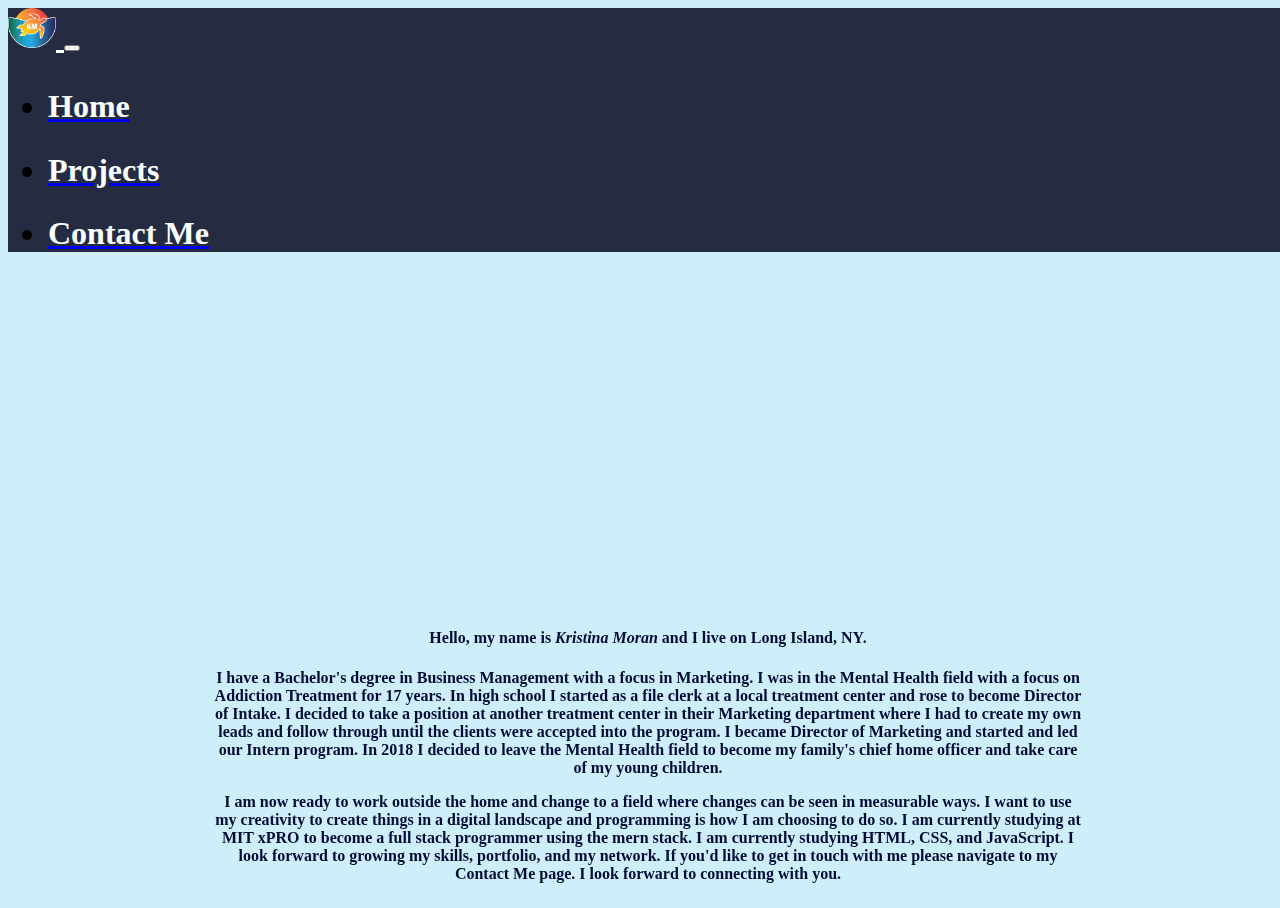
<file: index.html>
<!DOCTYPE html>
<html>
  <head>
    <meta charset="utf-8" />
    <meta http-equiv="X-UA-Compatible" content="IE=edge" />
    <title>Kristina Moran</title>
    <meta name="description" content="Kristina Moran" />
    <meta name="viewport" content="width=device-width, initial-scale=1.0" />
    <link
      href="https://cdn.jsdelivr.net/npm/bootstrap@5.1.3/dist/css/bootstrap.min.css"
      rel="stylesheet"
      integrity="sha384-1BmE4kWBq78iYhFldvKuhfTAU6auU8tT94WrHftjDbrCEXSU1oBoqyl2QvZ6jIW3"
      crossorigin="anonymous"
    />
    <link rel="stylesheet" href="./style.css" />
  </head>
  <body>
    <div class="grid">
      <!-- <header> -->
      <nav class="navbar navbar-expand-xxl">
        <div class="container-fluid">
          <a class="navbar-brand" href="#">
            <img
              src="./images/KMturtleLogo1.png"
              alt=""
              width="48"
              height="40"
              class="d-inline-block align-top"
            />
          </a>
          <button
            class="navbar-toggler navbar-dark"
            type="button"
            data-bs-toggle="collapse"
            data-bs-target="#navbarSupportedContent"
            aria-controls="navbarSupportedContent"
            aria-expanded="false"
            aria-label="Toggle navigation"
          >
            <span class="navbar-toggler-icon"></span>
          </button>
          <div class="collapse navbar-collapse" id="navbarSupportedContent">
            <ul class="navbar-nav mb-2 mb-lg-0">
              <li class="nav-item">
                <a class="nav-link active" aria-current="page" href="#"
                  ><h2 class="navbar-brand">Home</h2></a
                >
              </li>
              <li class="nav-item">
                <a class="nav-link" href="./projects.html"
                  ><h2 class="navbar-brand">Projects</h2></a
                >
              </li>
              <li class="nav-item">
                <a class="nav-link" href="./contact.html"
                  ><h2 class="navbar-brand">Contact Me</h2></a
                >
              </li>
            </ul>
          </div>
        </div>
      </nav>
      <!-- </header> -->
      <aside></aside>
      <article>
        <div></div>
        <div class="bio">
          <iframe
            width="560"
            height="315"
            src="https://www.youtube.com/embed/10TMEE6li0Q?start=2"
            title="YouTube video player"
            frameborder="0"
            allow="accelerometer; autoplay; clipboard-write; encrypted-media; gyroscope; picture-in-picture"
            allowfullscreen
          ></iframe>
          <h4>
            Hello, my name is <em>Kristina Moran</em> and I live on Long Island,
            NY.
          </h4>
          <p>
            I have a Bachelor's degree in Business Management with a focus in
            Marketing. I was in the Mental Health field with a focus on
            Addiction Treatment for 17 years. In high school I started as a file
            clerk at a local treatment center and rose to become Director of
            Intake. I decided to take a position at another treatment center in
            their Marketing department where I had to create my own leads and
            follow through until the clients were accepted into the program. I
            became Director of Marketing and started and led our Intern program.
            In 2018 I decided to leave the Mental Health field to become my
            family's chief home officer and take care of my young children.
          </p>
          <p>
            I am now ready to work outside the home and change to a field where
            changes can be seen in measurable ways. I want to use my creativity
            to create things in a digital landscape and programming is how I am
            choosing to do so. I am currently studying at MIT xPRO to become a
            full stack programmer using the mern stack. I am currently studying
            HTML, CSS, and JavaScript. I look forward to growing my skills,
            portfolio, and my network. If you'd like to get in touch with me
            please navigate to my Contact Me page. I look forward to connecting
            with you.
          </p>
        </div>
      </article>
      <aside></aside>
      <footer></footer>
    </div>
    <script src="./script.js"></script>
    <script
      src="https://cdn.jsdelivr.net/npm/bootstrap@5.1.3/dist/js/bootstrap.bundle.min.js"
      integrity="sha384-ka7Sk0Gln4gmtz2MlQnikT1wXgYsOg+OMhuP+IlRH9sENBO0LRn5q+8nbTov4+1p"
      crossorigin="anonymous"
    ></script>
  </body>
</html>
</file>
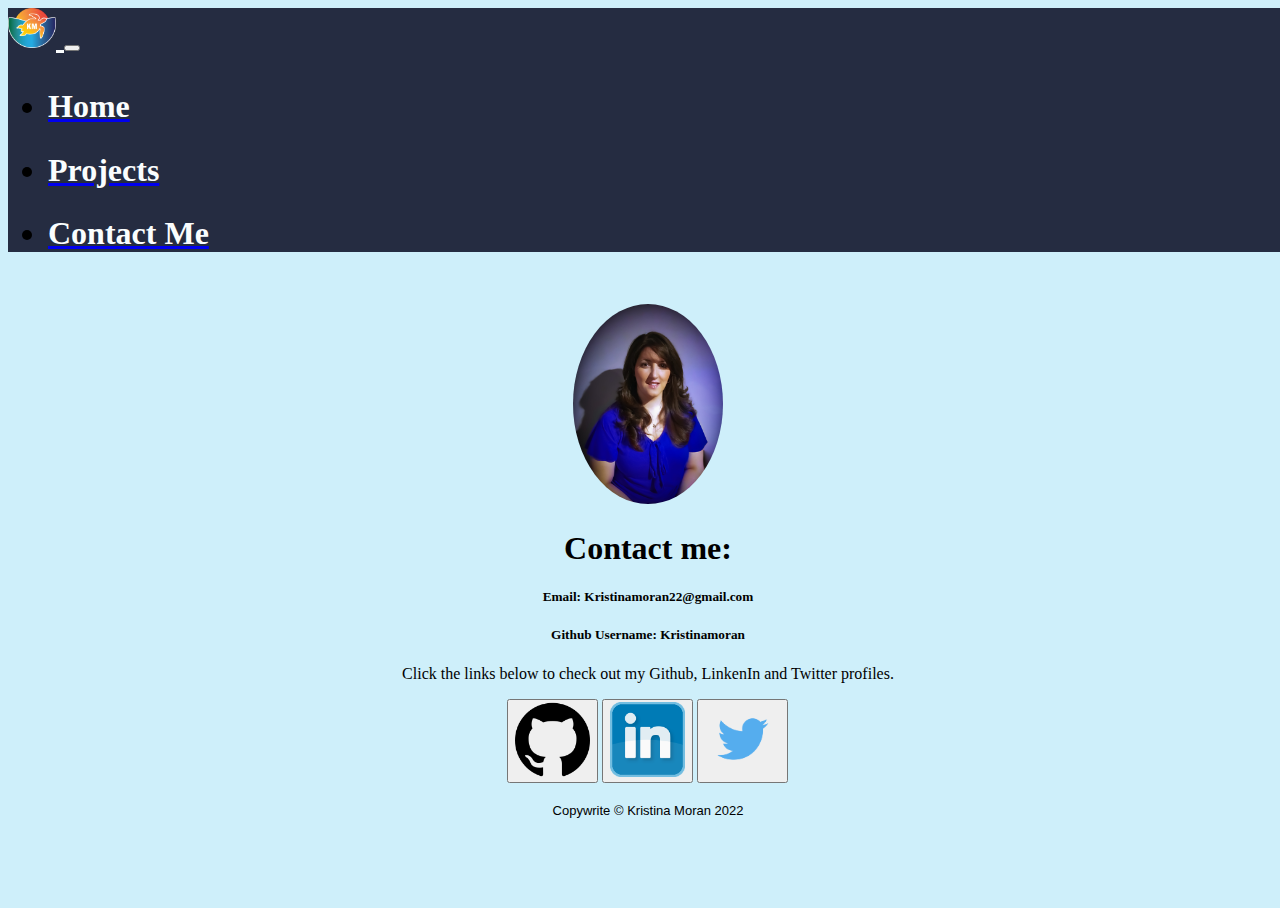
<file: contact.html>
<!DOCTYPE html>
<html>
  <head>
    <meta charset="utf-8" />
    <meta http-equiv="X-UA-Compatible" content="IE=edge" />
    <title>Kristina Moran</title>
    <meta name="description" content="Kristina Moran" />
    <meta name="viewport" content="width=device-width, initial-scale=1" />
    <link
      href="https://cdn.jsdelivr.net/npm/bootstrap@5.1.3/dist/css/bootstrap.min.css"
      rel="stylesheet"
      integrity="sha384-1BmE4kWBq78iYhFldvKuhfTAU6auU8tT94WrHftjDbrCEXSU1oBoqyl2QvZ6jIW3"
      crossorigin="anonymous"
    />
    <link rel="stylesheet" href="./style.css" />
  </head>
  <body>
    <div class="grid">
      <!-- <header> -->
      <nav class="navbar navbar-expand-xxl">
        <div class="container-fluid">
          <a class="navbar-brand" href="#">
            <img
              src="./images/KMturtleLogo1.png"
              alt=""
              width="48"
              height="40"
              class="d-inline-block align-top"
            />
          </a>
          <button
            class="navbar-toggler navbar-dark"
            type="button"
            data-bs-toggle="collapse"
            data-bs-target="#navbarSupportedContent"
            aria-controls="navbarSupportedContent"
            aria-expanded="false"
            aria-label="Toggle navigation"
          >
            <span class="navbar-toggler-icon"></span>
          </button>
          <div class="collapse navbar-collapse" id="navbarSupportedContent">
            <ul class="navbar-nav mb-2 mb-lg-0">
              <li class="nav-item">
                <a
                  class="nav-link active"
                  aria-current="page"
                  href="./index.html"
                  ><h2 class="navbar-brand">Home</h2></a
                >
              </li>
              <li class="nav-item">
                <a class="nav-link" href="./projects.html"
                  ><h2 class="navbar-brand">Projects</h2></a
                >
              </li>
              <li class="nav-item">
                <a class="nav-link" href="./contact.html"
                  ><h2 class="navbar-brand">Contact Me</h2></a
                >
              </li>
            </ul>
          </div>
        </div>
      </nav>
      <!-- </header> -->
      <aside></aside>
      <article class="article">
        <div>
          <img
            class="img-lead"
            src="./images/Kristina PortraitBlue.jpg"
            alt="Kristina"
            height="200"
            weight="150"
          />
          <h1>Contact me:</h1>
          <h5>Email: Kristinamoran22@gmail.com</h5>
          <h5>Github Username: Kristinamoran</h5>
          <p>
            Click the links below to check out my Github, LinkenIn and Twitter
            profiles.
          </p>
          <div class="nav-links">
            <button>
              <a href="https://github.com/kristinamoran" target="blank"
                ><img
                  src="./images/25231.png"
                  alt="GitHub"
                  height="75"
                  width="75"
              /></a>
            </button>
            <button>
              <a
                id="linkedin"
                href="https://www.linkedin.com/in/kristina-moran-m22"
                ><img
                  src="./images/icon-linkedin.webp"
                  alt="linkedin"
                  height="75"
                  width="75"
              /></a>
            </button>
            <button>
              <a id="twitter" href="https://twitter.com/kristinamoran22"
                ><img
                  src="./images/twitter.png.crdownload"
                  alt="twitter"
                  height="75"
                  width="75"
              /></a>
            </button>
          </div>
        </div>
      </article>
      <aside></aside>
      <footer>Copywrite © Kristina Moran 2022</footer>
    </div>

    <script src="./script.js"></script>
    <script
      src="https://cdn.jsdelivr.net/npm/bootstrap@5.1.3/dist/js/bootstrap.bundle.min.js"
      integrity="sha384-ka7Sk0Gln4gmtz2MlQnikT1wXgYsOg+OMhuP+IlRH9sENBO0LRn5q+8nbTov4+1p"
      crossorigin="anonymous"
    ></script>
  </body>
</html>
</file>
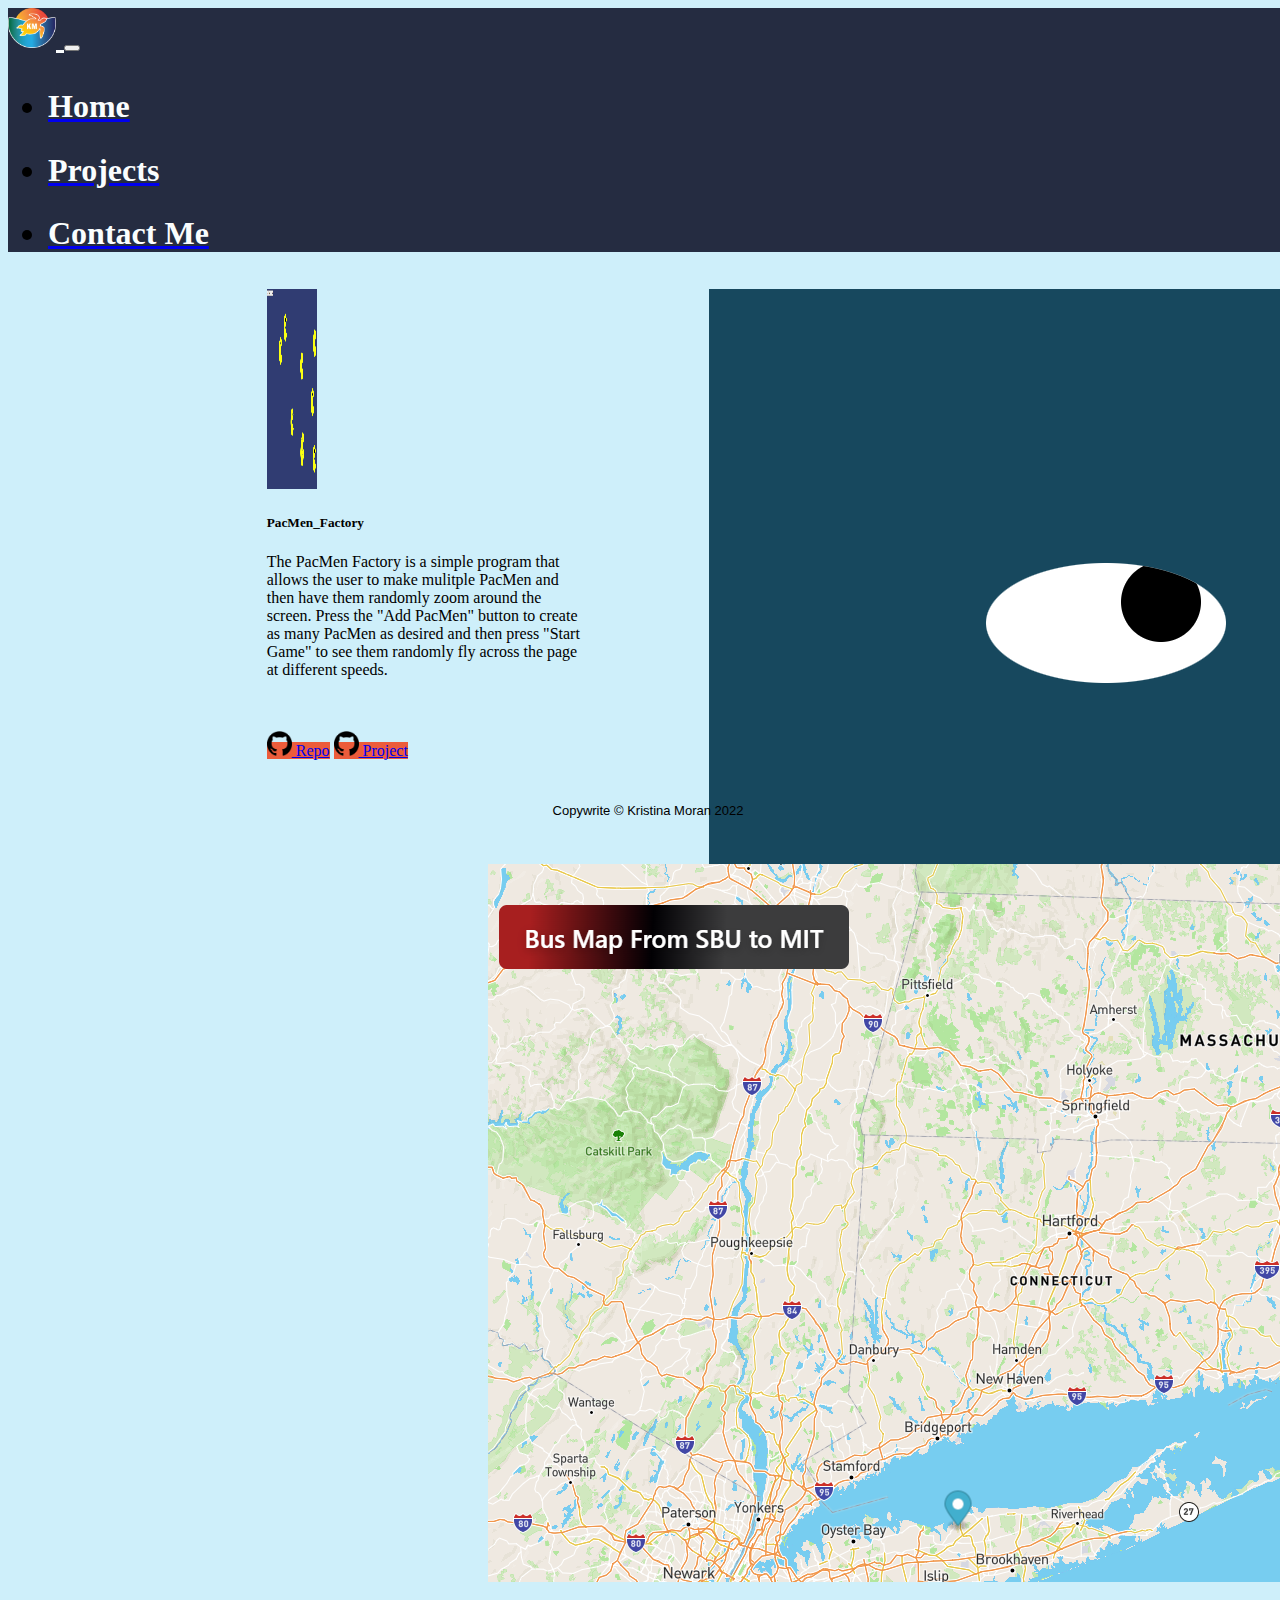
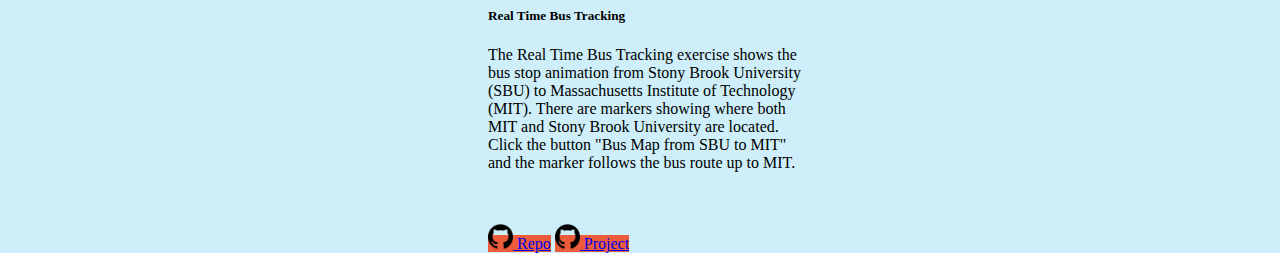
<file: projects.html>
<!DOCTYPE html>
<html>
  <head>
    <meta charset="utf-8" />
    <meta http-equiv="X-UA-Compatible" content="IE=edge" />
    <title>Kristina Moran</title>
    <meta name="description" content="Kristina Moran" />
    <meta name="viewport" content="width=device-width, initial-scale=1" />
    <link
      href="https://cdn.jsdelivr.net/npm/bootstrap@5.1.3/dist/css/bootstrap.min.css"
      rel="stylesheet"
      integrity="sha384-1BmE4kWBq78iYhFldvKuhfTAU6auU8tT94WrHftjDbrCEXSU1oBoqyl2QvZ6jIW3"
      crossorigin="anonymous"
    />
    <link rel="stylesheet" href="./style.css" />
  </head>
  <body>
    <div class="grid">
      <!-- <header> -->
      <nav class="navbar navbar-expand-xxl">
        <div class="container-fluid">
          <a class="navbar-brand" href="#">
            <img
              src="./images/KMturtleLogo1.png"
              alt=""
              width="48"
              height="40"
              class="d-inline-block align-top"
            />
          </a>
          <button
            class="navbar-toggler navbar-dark"
            type="button"
            data-bs-toggle="collapse"
            data-bs-target="#navbarSupportedContent"
            aria-controls="navbarSupportedContent"
            aria-expanded="false"
            aria-label="Toggle navigation"
          >
            <span class="navbar-toggler-icon"></span>
          </button>
          <div class="collapse navbar-collapse" id="navbarSupportedContent">
            <ul class="navbar-nav mb-2 mb-lg-0">
              <li class="nav-item">
                <a
                  class="nav-link active"
                  aria-current="page"
                  href="./index.html"
                  ><h2 class="navbar-brand">Home</h2></a
                >
              </li>
              <li class="nav-item">
                <a class="nav-link" href="./projects.html"
                  ><h2 class="navbar-brand">Projects</h2></a
                >
              </li>
              <li class="nav-item">
                <a class="nav-link" href="./contact.html"
                  ><h2 class="navbar-brand">Contact Me</h2></a
                >
              </li>
            </ul>
          </div>
        </div>
      </nav>
      <!-- </header> -->
      <aside></aside>
      <article>
        <div class="row">
          <div class="card" style="width: 20rem">
            <img
              src="./images/pacmencolor.png"
              class="card-img-top"
              alt="..."
              height="200"
              width="50"
            />
            <div class="card-body">
              <h5 class="card-title">PacMen_Factory</h5>
              <p class="card-text">
                The PacMen Factory is a simple program that allows the user to
                make mulitple PacMen and then have them randomly zoom around the
                screen. Press the "Add PacMen" button to create as many PacMen
                as desired and then press "Start Game" to see them randomly fly
                across the page at different speeds.
              </p>
              <br />
              <br />
              <a
                href="https://github.com/KristinaMoran/PacMen_Factory"
                class="btn btn-primary"
                ><img
                  src="./images/25231.png"
                  alt="GitHub"
                  height="25"
                  width="25"
                />
                Repo</a
              >
              <a
                href="https://kristinamoran.github.io/PacMen_Factory/"
                class="btn btn-primary"
                ><img
                  src="./images/25231.png"
                  alt="GitHub"
                  height="25"
                  width="25"
                />
                Project</a
              >
            </div>
          </div>
          <div class="card" style="width: 20rem">
            <img src="./images/eyes.png" class="card-img-top" alt="..." />
            <div class="card-body">
              <h5 class="card-title">Eyes</h5>
              <p class="card-text">
                The Eyes project has a set of eyes in the window that follow the
                movements of the cursor across the screen making it appear as
                though they are watching the movements.
              </p>
              <br />
              <br />
              <br />
              <br />
              <br />
              <br />
              <a
                href="https://github.com/KristinaMoran/eyes.git"
                class="btn btn-primary"
                ><img
                  src="./images/25231.png"
                  alt="GitHub"
                  height="25"
                  width="25"
                />
                Repo</a
              >
              <a
                href="https://kristinamoran.github.io/eyes/"
                class="btn btn-primary"
                ><img
                  src="./images/25231.png"
                  alt="GitHub"
                  height="25"
                  width="25"
                />
                Project</a
              >
            </div>
          </div>
          <div class="card" style="width: 20rem">
            <img src="./images/realtime.png" class="card-img-top" alt="..." />
            <div class="card-body">
              <h5 class="card-title">Real Time Bus Tracking</h5>
              <p class="card-text">
                The Real Time Bus Tracking exercise shows the bus stop animation
                from Stony Brook University (SBU) to Massachusetts Institute of
                Technology (MIT). There are markers showing where both MIT and
                Stony Brook University are located. Click the button "Bus Map
                from SBU to MIT" and the marker follows the bus route up to MIT.
              </p>
              <br />
              <br />
              <a
                href="https://github.com/KristinaMoran/RealTimeBusTracking.git"
                class="btn btn-primary"
                ><img
                  src="./images/25231.png"
                  alt="GitHub"
                  height="25"
                  width="25"
                />
                Repo</a
              >
              <a
                href="https://kristinamoran.github.io/RealTimeBusTracking/"
                class="btn btn-primary"
                ><img
                  src="./images/25231.png"
                  alt="GitHub"
                  height="25"
                  width="25"
                />
                Project</a
              >
            </div>
          </div>
        </div>
        <!-- <div class="row2"></div>
        <div class="row3"></div>
        <div class="row4"></div> -->
      </article>
      <aside></aside>
      <footer>Copywrite © Kristina Moran 2022</footer>
    </div>

    <!-- <div class="container">
      <div class="row">
        <div class="col .col-1">Column1</div>
        <div class="col col-6">Column2</div>
        <div class="col col-1">Column3</div>
      </div>
    </div> -->

    <!-- this is the link to projects page <a href="./projects.html"
      ><button><strong>Projects</strong></button></a
    > -->
    <script src="./script.js"></script>
    <script
      src="https://cdn.jsdelivr.net/npm/bootstrap@5.1.3/dist/js/bootstrap.bundle.min.js"
      integrity="sha384-ka7Sk0Gln4gmtz2MlQnikT1wXgYsOg+OMhuP+IlRH9sENBO0LRn5q+8nbTov4+1p"
      crossorigin="anonymous"
    ></script>
  </body>
</html>
</file>
<file: style.css>
html,
body {
  width: 100%;
  height: 100%;
}
body {
  background-color: #ceeffa;
}
.grid {
  display: grid;
  grid-template-columns: 200px 1fr 200px;
  grid-template-rows: auto 1fr auto;
  gap: 5px;
  height: 90vh;
}
.navbar {
  grid-column: 1 / 4;
  text-align: left;
  font-size: 2em;
}
.navbar-brand {
  color: #fafdfe;
  font-size: 1em;
}
.navbar-toggle-icon {
  background-color: #ceeffa !important;
}
h2 {
  color: #fafdfe;
}
/* header {
  grid-column: 1 / 4;
  text-align: left;
  font-size: 2em;
} */
footer {
  grid-column: 1 / 4;
  /* grid-area: footer; */
  text-align: center;
  /* background-color: blanchedalmond; */
  font-size: small;
  margin: 0;
  padding: 0;
  font-family: "Lucida Sans", "Lucida Sans Regular", "Lucida Grande",
    "Lucida Sans Unicode", Geneva, Verdana, sans-serif;
}
header,
aside,
article {
  font-family: Lucida;
  min-height: 100%;
  display: grid;
  grid-template-columns: 100%;
}
.navbar {
  margin-top: 0;
  padding-top: 0;
  /* font-family: Cambria, Cochin, Georgia, Times, "Times New Roman", serif; */
}
.container-fluid {
  background-color: #252c41;
}
button {
  color: #ec5c3b;
}
.img-lead {
  border-radius: 50%;
}

.bio {
  margin: auto;
  text-align: center;
  color: #020a36;
  font-weight: 800;
  /* background-color: #ec5c3b; */
}
div {
  margin: auto;
}
.article {
  align-content: center;
  text-align: center;
}

.github:link {
  color: #2c3e72;
}

.row {
  margin: auto;
  gap: 15px;
  display: flex;
  flex-shrink: center;
  flex-wrap: wrap;
  align-content: center;
  justify-content: space-around;
}
.card {
  height: 35rem;
}
.btn {
  background-color: #ec5c3b;
}
</file>
